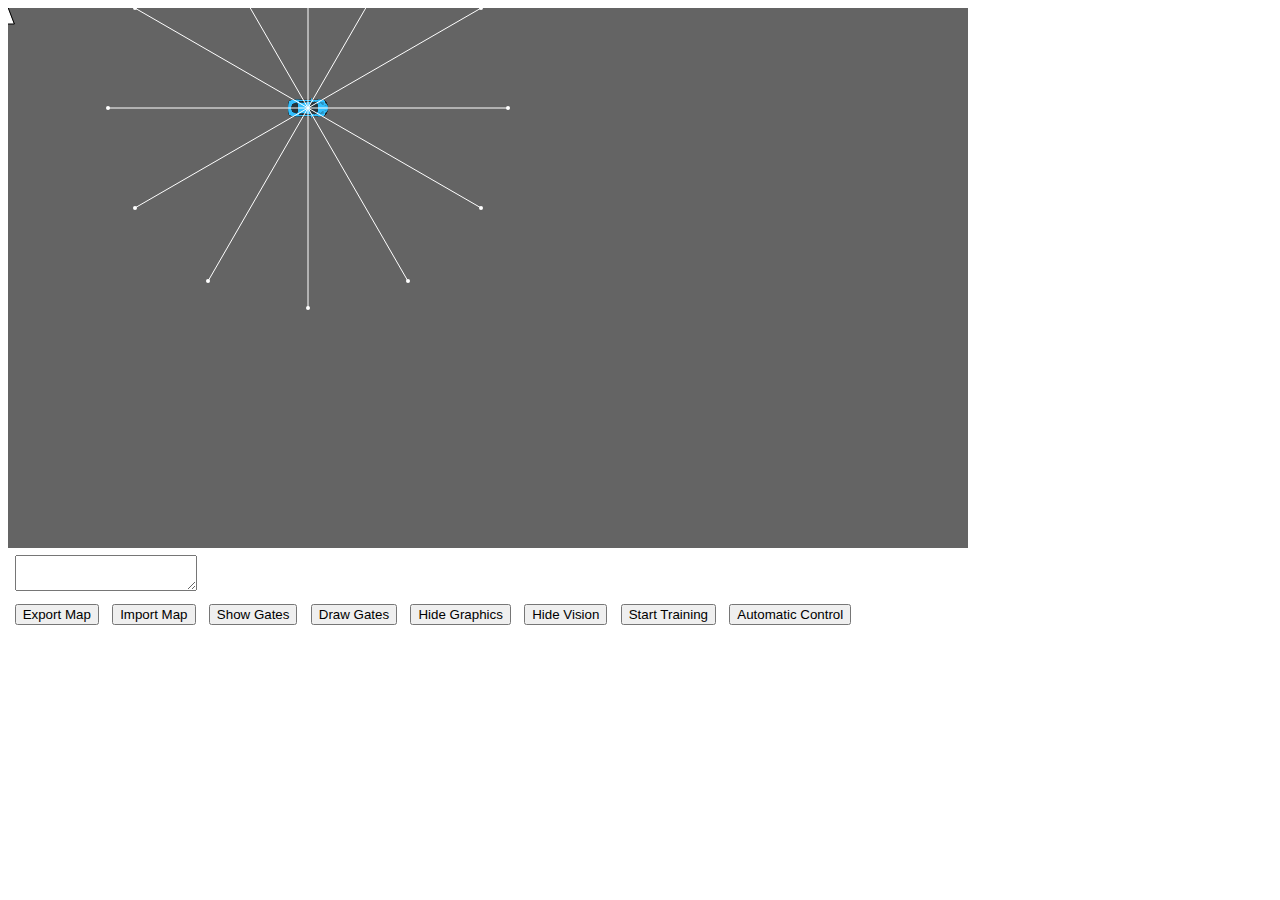
<file: index.html>
<html>
<head>
    <title>Racer QNN</title>
    <script src="p5.min.js"></script>
    <script src="tf.min.js"></script>
    <script src="utils.js"></script>
    <script src="car.js"></script>
    <script src="brain.js"></script>
    <script src="sketch.js"></script>
    <link rel="stylesheet" href="style.css" />
</head>

<body>
    <div id="parent"></div>
    <div id="content">
        <textarea id="export-area"></textarea>
    </div>
</body>


</html>
</file>
<file: style.css>
#export-area {
    margin: .5em;
}

button {
    margin: .5em;
}
</file>
